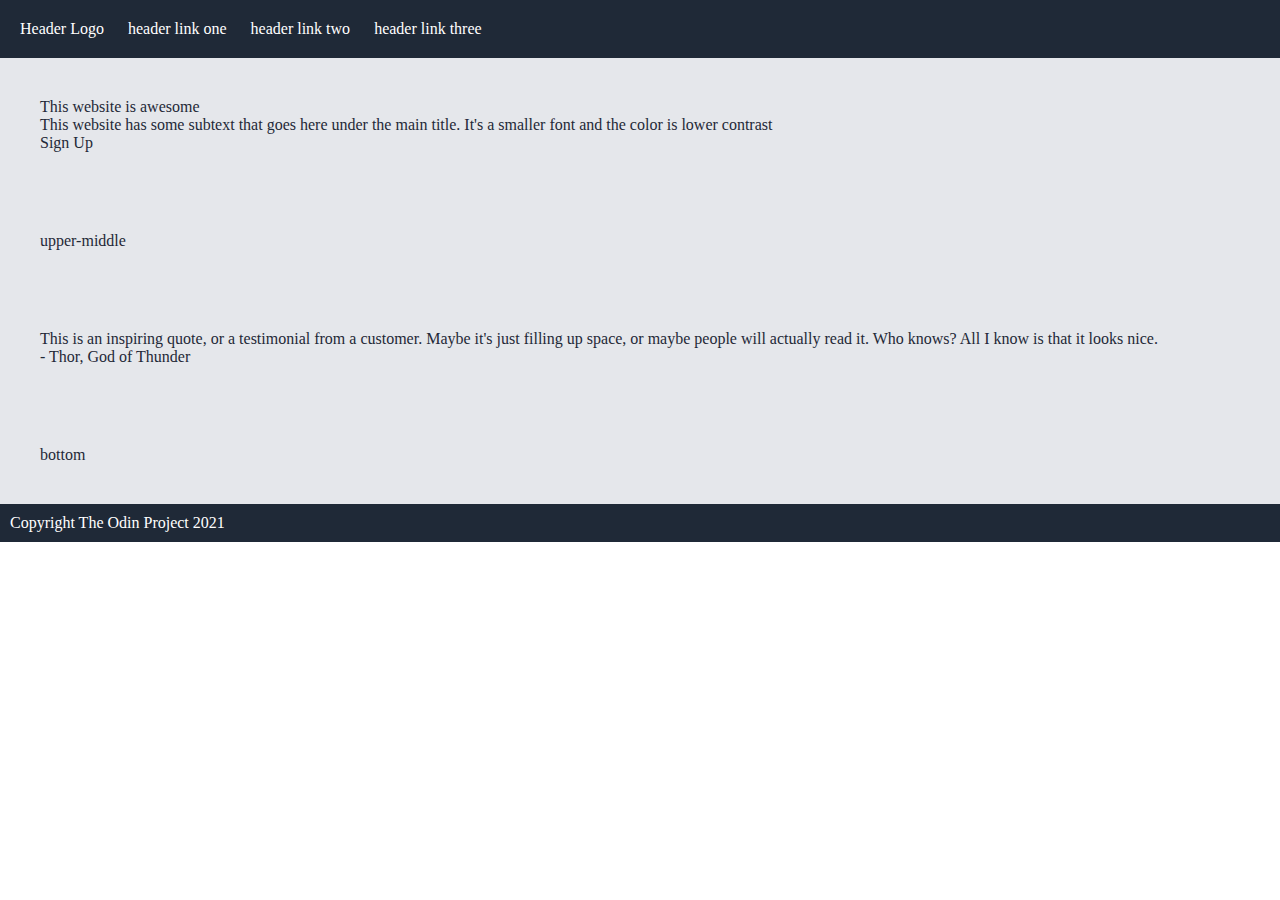
<file: index.html>
<!DOCTYPE html>
<html lang="en">
    <head>
        <meta charset="UTF-8">
        <meta http-equiv="X-UA-Compatible" content="IE=edge">
        <meta name="viewport" content="width=device-with, initial-scale=1.0">
        <title>Landing Page</title>
        <link rel="stylesheet" href="styles/styles.css">

        <style>
            header {
                background-color: #1F2937;
                color: white;
                padding: 10px;
            }

            ul {
                margin: 0;
                padding: 0;
                list-style-type: none;
            }

            li {
                display: inline-block;
                margin: 10px;
            }
            section {
                background-color: white;
                color: #1F2937;
                padding: 40px;
            }
            section {
                background-color: #E5E7EB;
                color: #1F2937;
                padding;: 40px
            }
            footer {
                background-color: #1F2937;
                color: white;
                padding: 10px
            }
        </style>
    </head>

<!-- strong=bold, em=Italicize, ul/ol starts list and li is the item-->
<body>


    <header>
        <nav>
            <ul>
                <li>Header Logo</li>
                <li>header link one</li>
                <li>header link two</li>
                <li>header link three</li>
            </ul>
        </nav>
    </header>
        
    <section>
        <div>This website is awesome</div>
        <div>This website has some subtext that goes here under the main title. It's a smaller font and the color is lower contrast</div>
        <div>Sign Up</div>
    </section>
    <section>upper-middle</section>
    <section>
        <div>This is an inspiring quote, or a testimonial from a customer. Maybe it's just filling up space, or maybe people will actually read it. Who knows? All I know is that it looks nice.</div>
    <div>- Thor, God of Thunder</div>
</section>
    <section>bottom</section>
    <footer>Copyright The Odin Project 2021</footer>

  
</body>

</html>
</file>
<file: styles/styles.css>
body {
    margin: 0;
    padding: 0;
}

header {
    display: flex;
    padding: 20px;
}
</file>
